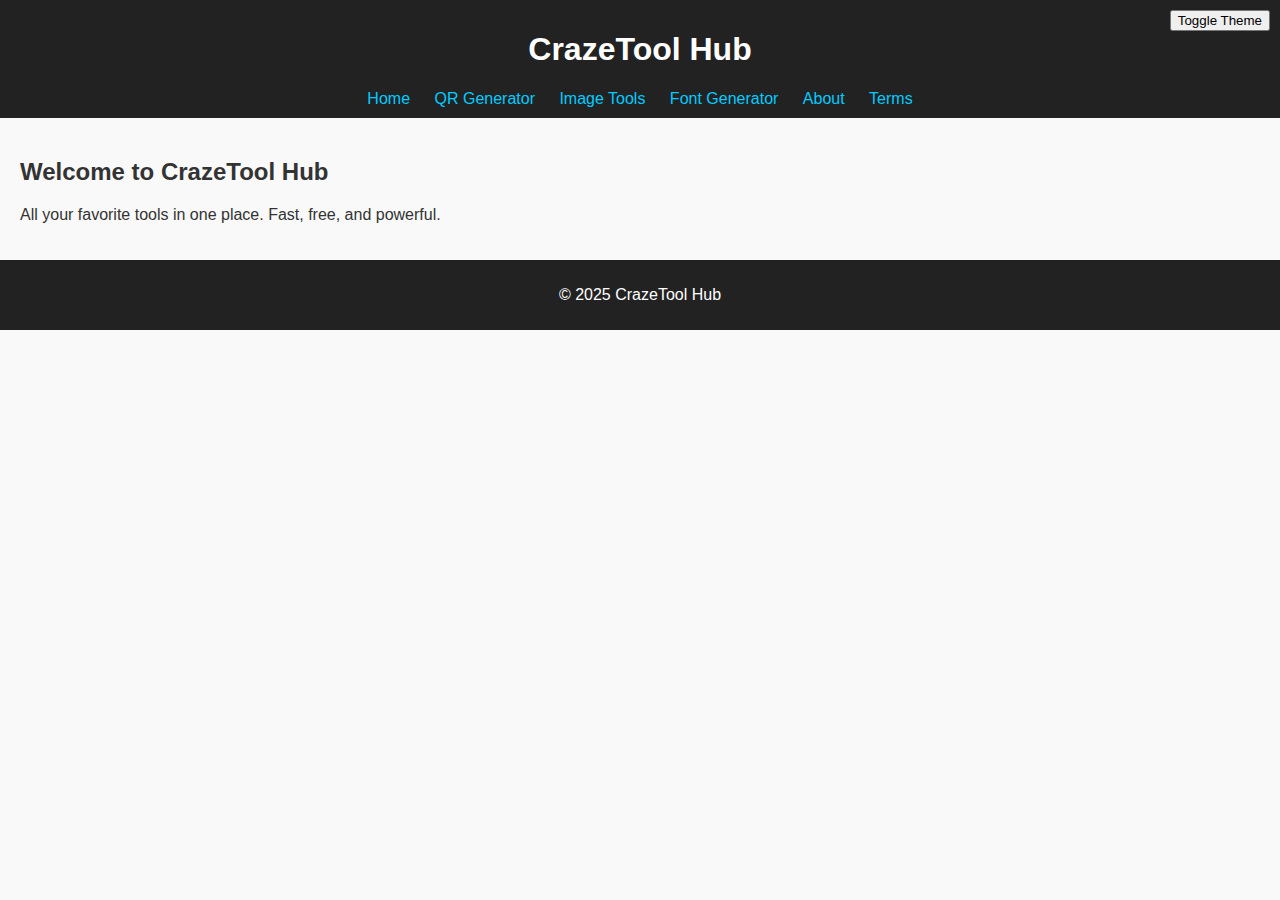
<file: index.html>
<!DOCTYPE html>
<html lang="en">
<head>
  <meta charset="UTF-8" />
  <meta name="viewport" content="width=device-width, initial-scale=1.0"/>
  <title>CrazeTool Hub</title>
  <link rel="stylesheet" href="style.css" />
</head>
<body>
  <header>
    <h1>CrazeTool Hub</h1>
    <nav>
      <a href="index.html">Home</a>
      <a href="qr.html">QR Generator</a>
      <a href="image.html">Image Tools</a>
      <a href="font.html">Font Generator</a>
      <a href="about.html">About</a>
      <a href="terms.html">Terms</a>
    </nav>
    <button id="theme-toggle" class="theme-toggle">Toggle Theme</button>
  </header>
  <main>
    <h2>Welcome to CrazeTool Hub</h2>
    <p>All your favorite tools in one place. Fast, free, and powerful.</p>
  </main>
  <footer>
    <p>&copy; 2025 CrazeTool Hub</p>
  </footer>
  <script src="script.js"></script>
</body>
</html>
</file>
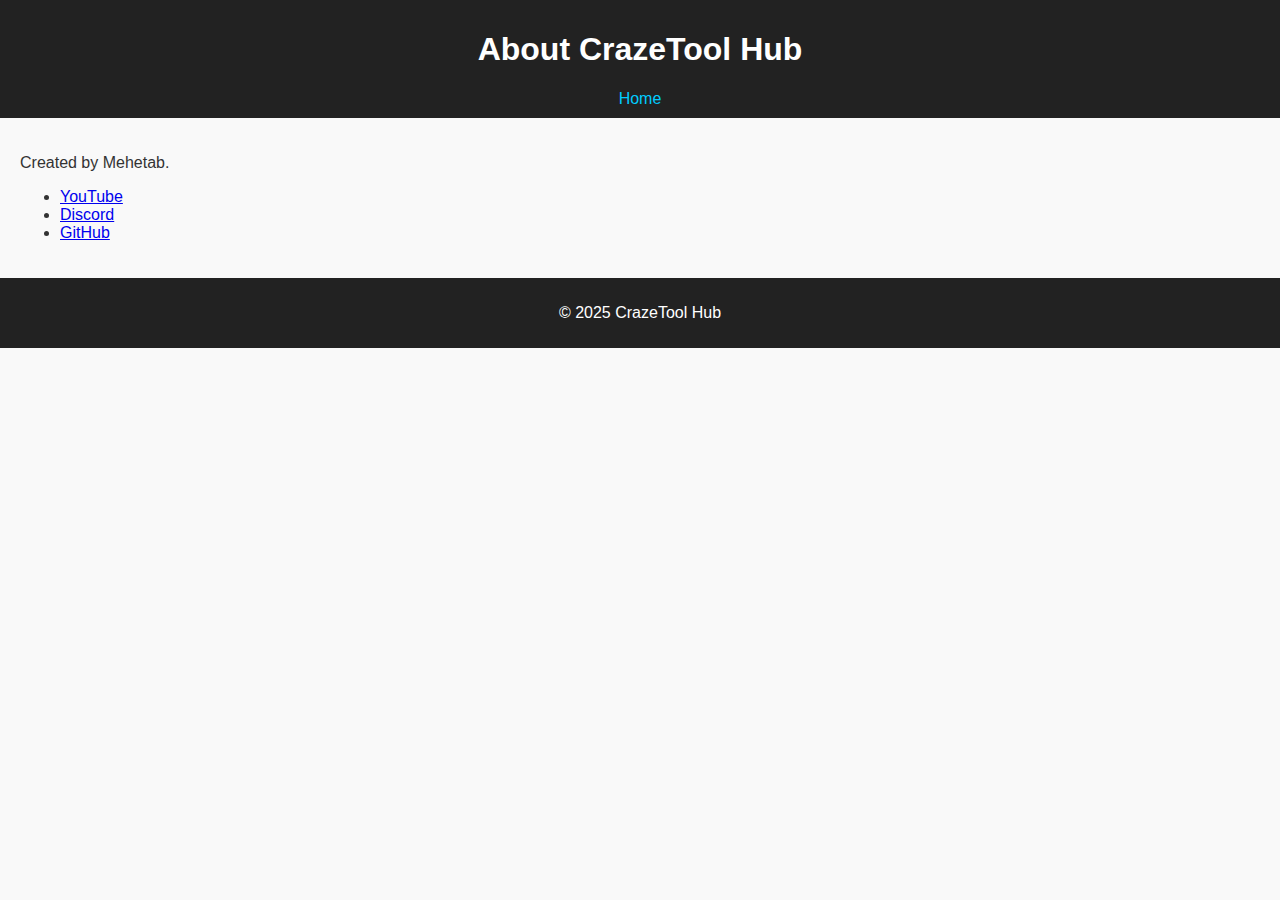
<file: about.html>
<!DOCTYPE html>
<html lang="en">
<head>
  <meta charset="UTF-8" />
  <meta name="viewport" content="width=device-width, initial-scale=1.0"/>
  <title>About - CrazeTool Hub</title>
  <link rel="stylesheet" href="style.css" />
</head>
<body>
  <header><h1>About CrazeTool Hub</h1><nav><a href="index.html">Home</a></nav></header>
  <main>
    <p>Created by Mehetab.</p>
    <ul>
      <li><a href="https://youtube.com/@crafting_craze_gaming">YouTube</a></li>
      <li><a href="https://discord.gg/vrCzfTyj4g">Discord</a></li>
      <li><a href="https://github.com/MehetabDev">GitHub</a></li>
    </ul>
  </main>
  <footer><p>&copy; 2025 CrazeTool Hub</p></footer>
</body>
</html>
</file>
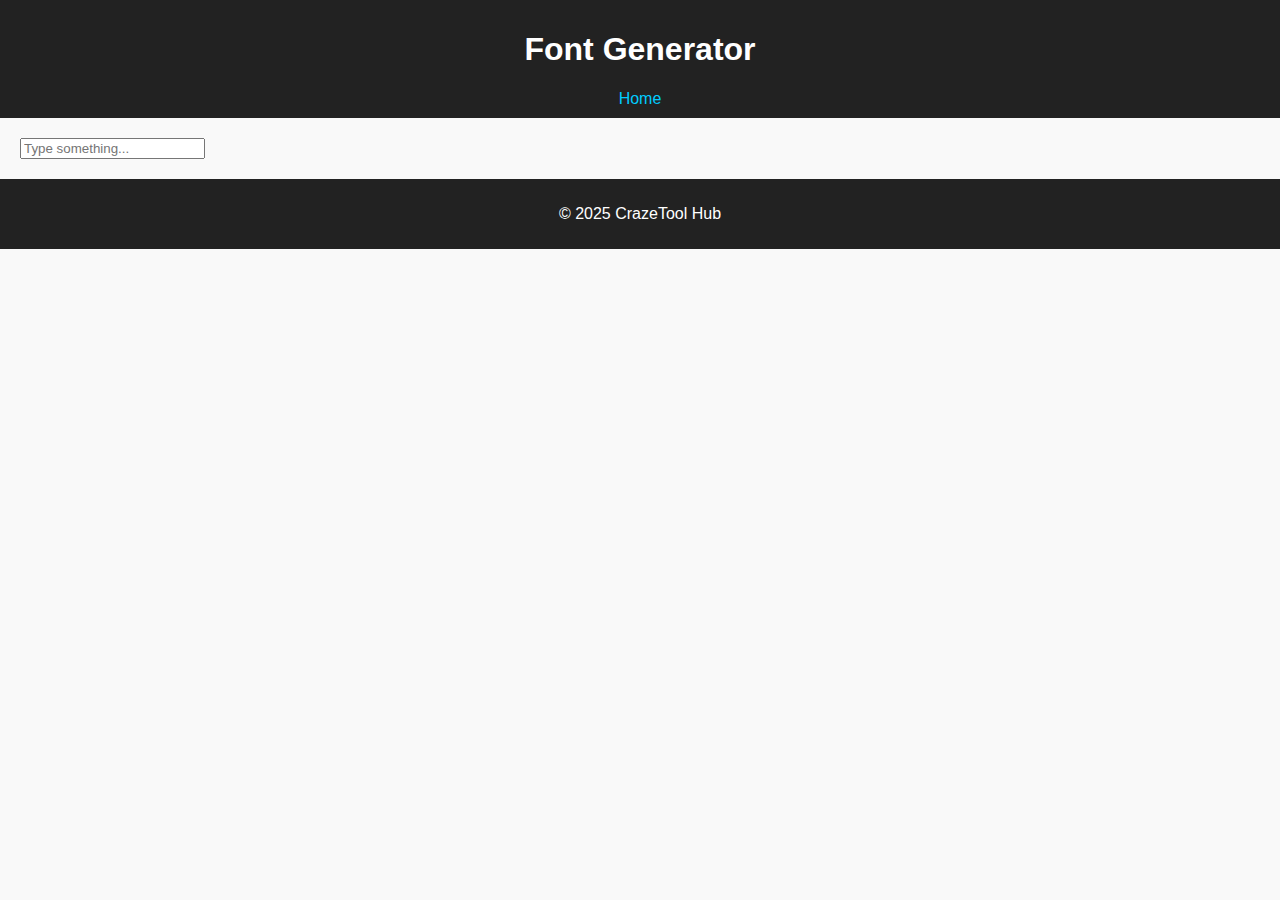
<file: font.html>
<!DOCTYPE html>
<html lang="en">
<head>
  <meta charset="UTF-8" />
  <meta name="viewport" content="width=device-width, initial-scale=1.0"/>
  <title>Font Generator - CrazeTool Hub</title>
  <link rel="stylesheet" href="style.css" />
</head>
<body>
  <header><h1>Font Generator</h1><nav><a href="index.html">Home</a></nav></header>
  <main>
    <input type="text" id="font-input" placeholder="Type something..." />
    <div id="font-results"></div>
  </main>
  <footer><p>&copy; 2025 CrazeTool Hub</p></footer>
  <script>
    const fonts = ["𝓒𝓻𝓪𝔃𝓮", "ＣＲＡＺＥ", "Ƈɾαȥҽ", "ᏟᏒᎪᏃᎬ"];
    document.getElementById("font-input").addEventListener("input", function() {
      const val = this.value;
      document.getElementById("font-results").innerHTML =
        fonts.map(f => `<p>${f.replace("Craze", val || "Craze")}</p>`).join("");
    });
  </script>
</body>
</html>
</file>
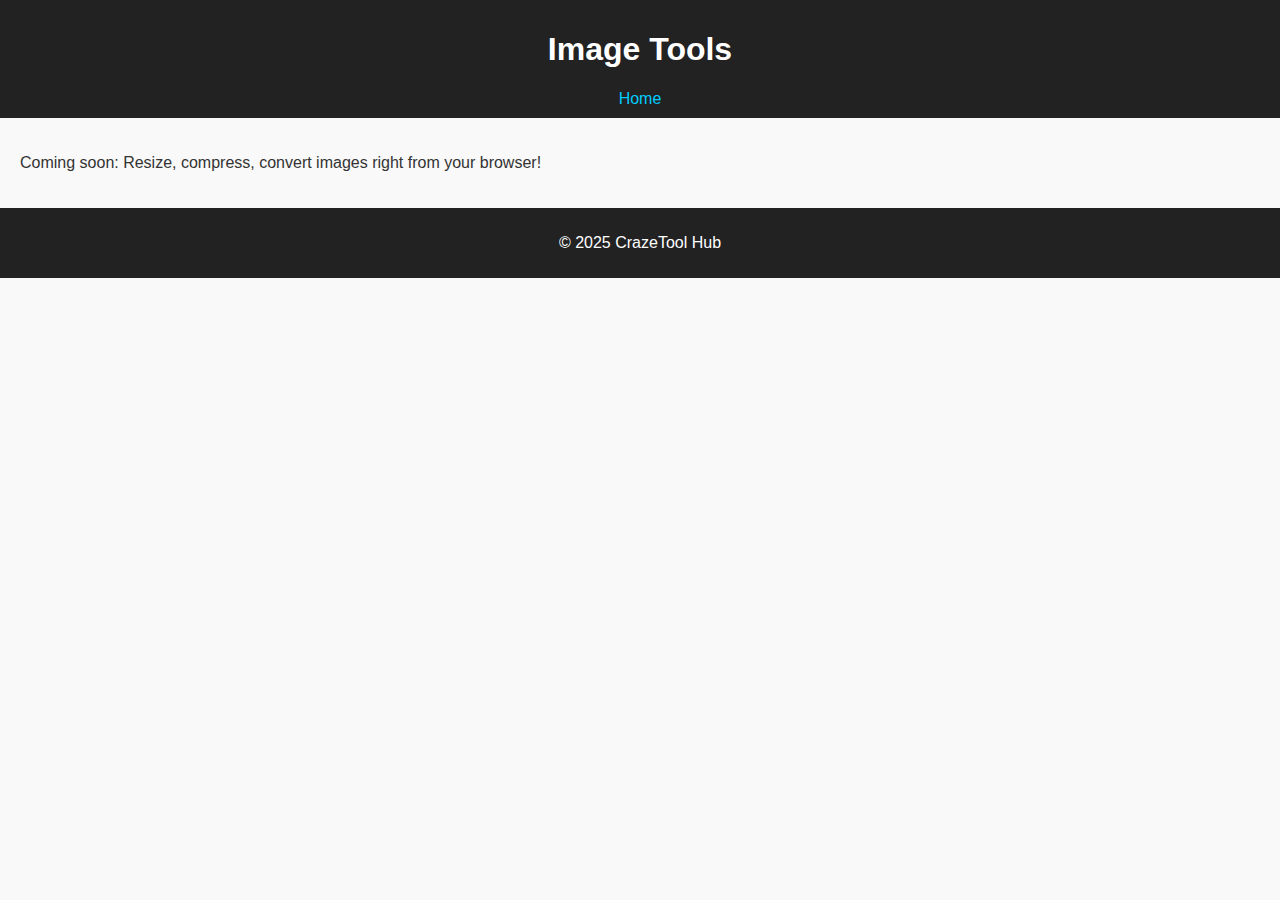
<file: image.html>
<!DOCTYPE html>
<html lang="en">
<head>
  <meta charset="UTF-8" />
  <meta name="viewport" content="width=device-width, initial-scale=1.0"/>
  <title>Image Tools - CrazeTool Hub</title>
  <link rel="stylesheet" href="style.css" />
</head>
<body>
  <header>
    <h1>Image Tools</h1>
    <nav><a href="index.html">Home</a></nav>
  </header>
  <main>
    <p>Coming soon: Resize, compress, convert images right from your browser!</p>
  </main>
  <footer><p>&copy; 2025 CrazeTool Hub</p></footer>
</body>
</html>
</file>
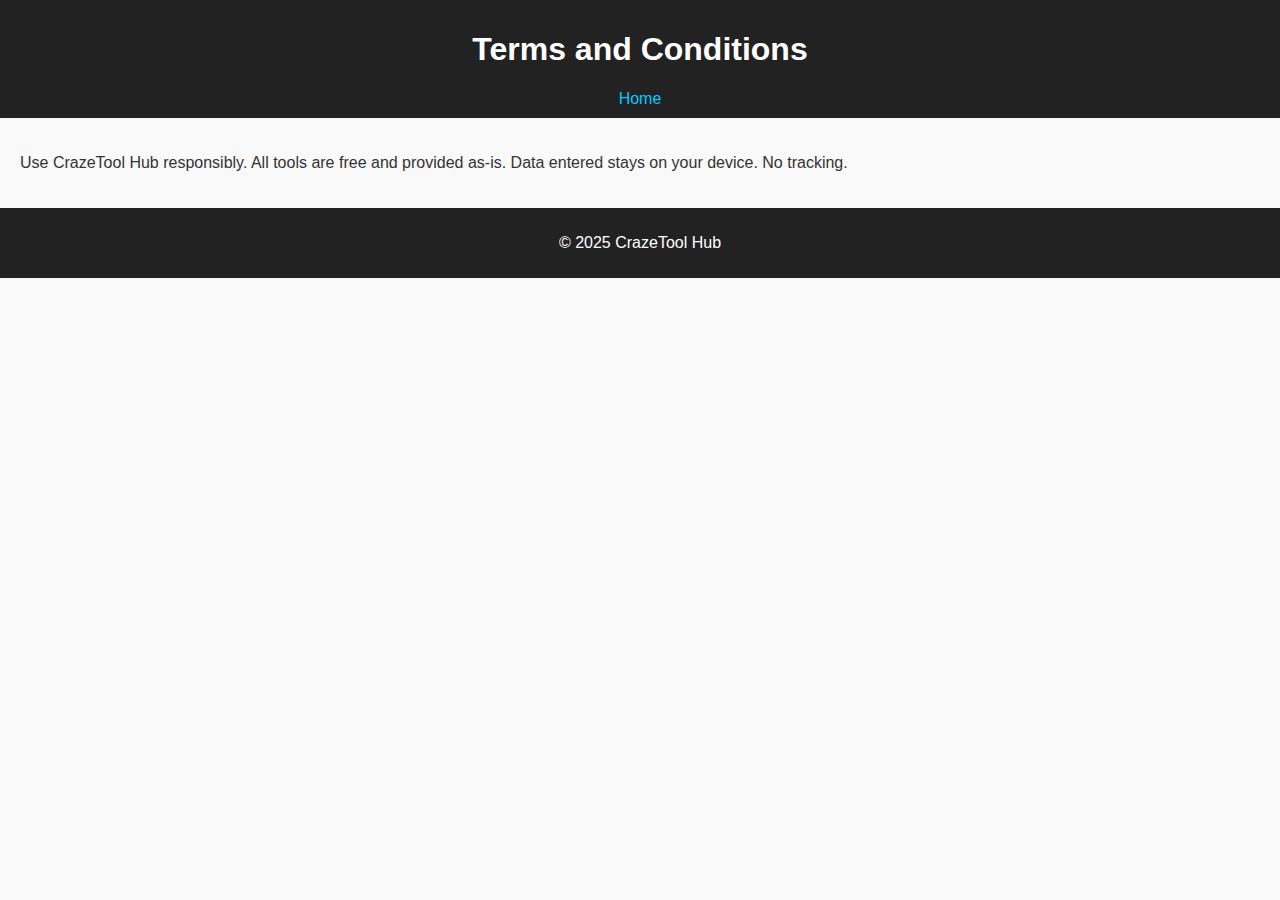
<file: terms.html>
<!DOCTYPE html>
<html lang="en">
<head>
  <meta charset="UTF-8" />
  <meta name="viewport" content="width=device-width, initial-scale=1.0"/>
  <title>Terms & Conditions - CrazeTool Hub</title>
  <link rel="stylesheet" href="style.css" />
</head>
<body>
  <header><h1>Terms and Conditions</h1><nav><a href="index.html">Home</a></nav></header>
  <main>
    <p>Use CrazeTool Hub responsibly. All tools are free and provided as-is. Data entered stays on your device. No tracking.</p>
  </main>
  <footer><p>&copy; 2025 CrazeTool Hub</p></footer>
</body>
</html>
</file>
<file: style.css>
body {
  font-family: Arial, sans-serif;
  margin: 0;
  padding: 0;
  background: #f9f9f9;
  color: #333;
}
header, footer {
  background: #222;
  color: white;
  text-align: center;
  padding: 10px;
}
nav a {
  margin: 0 10px;
  color: #0cf;
  text-decoration: none;
}
main {
  padding: 20px;
}
.theme-toggle {
  position: absolute;
  right: 10px;
  top: 10px;
}
</file>
